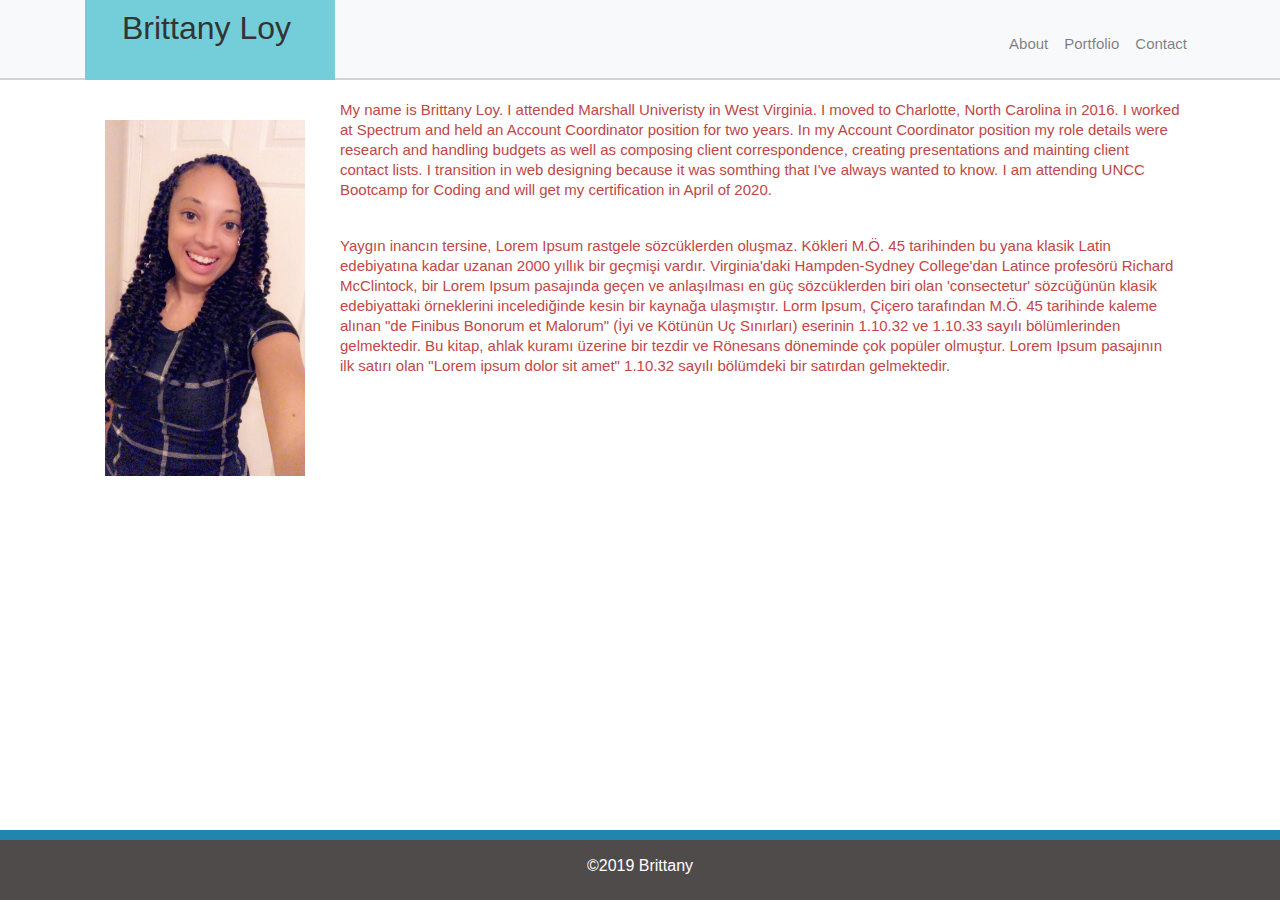
<file: index.html>
<!doctype html>
<html>

<head>
    <title>My Portfolio</title>
    <link rel="stylesheet" href="https://maxcdn.bootstrapcdn.com/bootstrap/4.0.0/css/bootstrap.min.css">
    <link rel="stylesheet" type="text/css" href="./assets/css/style.css">

</head>

<body>
    <header class="bg-light">

        <div class="container">
            <div class="row">
                <div class="col-sm">
                    <!-- <div class="col-sm name">
                    Brittany Loy

                </div> -->

                    <nav class="navbar navbar-expand-lg navbar-light">
                        <h1 class="name">Brittany Loy</h1>
                        <button class="navbar-toggler" type="button" data-toggle="collapse"
                            data-target="#navbarNavAltMarkup" aria-controls="navbarNavAltMarkup" aria-expanded="false"
                            aria-label="Toggle navigation">
                            <span class="navbar-toggler-icon"></span>
                        </button>
                        <div class="collapse navbar-collapse" id="navbarNavAltMarkup">
                            <div class="navbar-nav">
                                <a class="nav-item nav-link" href="index.html">About <span
                                        class="sr-only">(current)</span></a>
                                <a class="nav-item nav-link" href="portfolio.html">Portfolio</a>
                                <a class="nav-item nav-link" href="contact.html">Contact</a>
                            </div>
                        </div>
                    </nav>
                </div>


            </div>
        </div>



    </header>
    <div class="container">
        <img class="mypic" src="assets/images/Mypic.jpd.jpeg" alt="Brittany" width="200">

        <div class="row">
            <div class="col-sm-12">

                <p>My name is Brittany Loy. I attended Marshall Univeristy in West Virginia. I moved to Charlotte, North
                    Carolina in 2016. I worked at Spectrum and held an Account Coordinator position for two years. In my
                    Account Coordinator position my role details were research and handling budgets as well as composing
                    client correspondence, creating presentations and mainting client contact lists. I transition in web
                    designing because it was somthing that I've always wanted to know. I am attending UNCC Bootcamp for
                    Coding and will get my certification in April of 2020.</p>
                <br>
                <p>Yaygın inancın tersine, Lorem Ipsum rastgele sözcüklerden oluşmaz. Kökleri M.Ö. 45 tarihinden bu
                    yana klasik Latin edebiyatına kadar uzanan 2000 yıllık bir geçmişi vardır. Virginia'daki
                    Hampden-Sydney College'dan Latince profesörü Richard McClintock, bir Lorem Ipsum pasajında geçen
                    ve anlaşılması en güç sözcüklerden biri olan 'consectetur' sözcüğünün klasik edebiyattaki
                    örneklerini incelediğinde kesin bir kaynağa ulaşmıştır. Lorm Ipsum, Çiçero tarafından M.Ö. 45
                    tarihinde kaleme alınan "de Finibus Bonorum et Malorum" (İyi ve Kötünün Uç Sınırları) eserinin
                    1.10.32 ve 1.10.33 sayılı bölümlerinden gelmektedir. Bu kitap, ahlak kuramı üzerine bir tezdir
                    ve Rönesans döneminde çok popüler olmuştur. Lorem Ipsum pasajının ilk satırı olan "Lorem ipsum
                    dolor sit amet" 1.10.32 sayılı bölümdeki bir satırdan gelmektedir.</p>
                <br>
            </div>
        </div>

    </div>

    <div class="footer">
        <h6>©2019 Brittany</h6>
    </div>

    <script src="https://code.jquery.com/jquery-3.3.1.slim.min.js"
        integrity="sha384-q8i/X+965DzO0rT7abK41JStQIAqVgRVzpbzo5smXKp4YfRvH+8abtTE1Pi6jizo"
        crossorigin="anonymous"></script>
    <script src="https://cdnjs.cloudflare.com/ajax/libs/popper.js/1.14.7/umd/popper.min.js"
        integrity="sha384-UO2eT0CpHqdSJQ6hJty5KVphtPhzWj9WO1clHTMGa3JDZwrnQq4sF86dIHNDz0W1"
        crossorigin="anonymous"></script>
    <script src="https://stackpath.bootstrapcdn.com/bootstrap/4.3.1/js/bootstrap.min.js"
        integrity="sha384-JjSmVgyd0p3pXB1rRibZUAYoIIy6OrQ6VrjIEaFf/nJGzIxFDsf4x0xIM+B07jRM"
        crossorigin="anonymous"></script>

</body>

</html>


<!--Change backgroud-->
<!-- paragraph needs to wrap at the bottom when making smaller. -->
<!-- Add (porfolio to the contact page) -->
<!-- Add card to the contact page -->
<!-- Ask about why the contact page is not margin -->
</file>
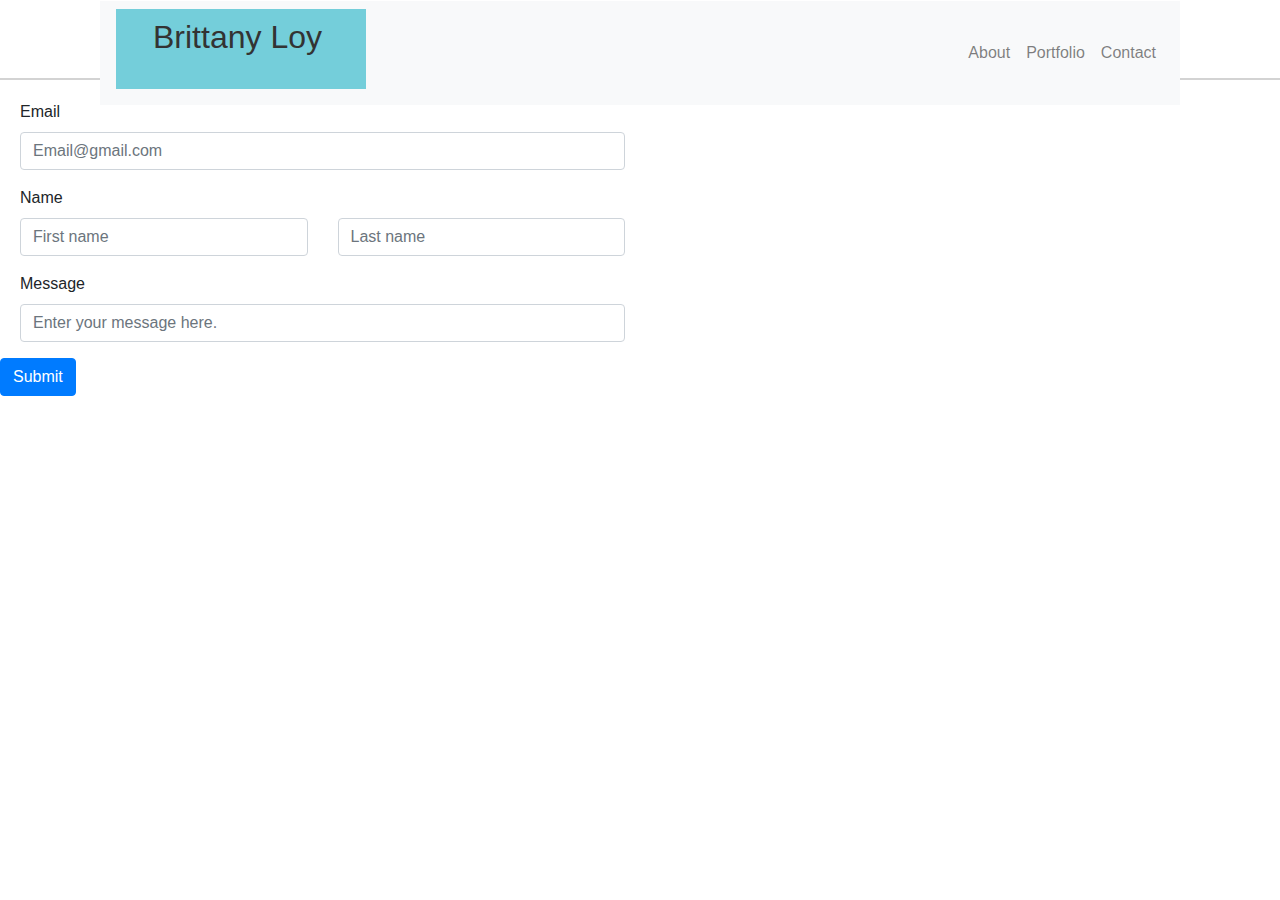
<file: contact.html>
<!doctype html>
<html>

<head>
    <title>My Portfolio</title>
    <link rel="stylesheet" type="text/css" href="./assets/css/style.css">
    <link rel="stylesheet" href="https://maxcdn.bootstrapcdn.com/bootstrap/4.0.0/css/bootstrap.min.css">
    <link rel="stylesheet" href="https://maxcdn.bootstrapcdn.com/bootstrap/4.0.0/css/bootstrap.min.css">

    <script src="https://code.jquery.com/jquery-3.3.1.slim.min.js"
        integrity="sha384-q8i/X+965DzO0rT7abK41JStQIAqVgRVzpbzo5smXKp4YfRvH+8abtTE1Pi6jizo"
        crossorigin="anonymous"></script>
    <script src="https://cdnjs.cloudflare.com/ajax/libs/popper.js/1.14.7/umd/popper.min.js"
        integrity="sha384-UO2eT0CpHqdSJQ6hJty5KVphtPhzWj9WO1clHTMGa3JDZwrnQq4sF86dIHNDz0W1"
        crossorigin="anonymous"></script>
    <script src="https://stackpath.bootstrapcdn.com/bootstrap/4.3.1/js/bootstrap.min.js"
        integrity="sha384-JjSmVgyd0p3pXB1rRibZUAYoIIy6OrQ6VrjIEaFf/nJGzIxFDsf4x0xIM+B07jRM"
        crossorigin="anonymous"></script>


</head>

<body>

    <header>

        <div class="container">
            <div class="row">
                <!-- <div class="col-sm name"> -->
                    <!-- Brittany Loy -->
                </div>
                <div class="col-sm">

                </div>
                <div class="col-sm">
                    <nav class="navbar navbar-expand-lg navbar-light bg-light">

                            <h1 class="name">Brittany Loy</h1>


                        <button class="navbar-toggler" type="button" data-toggle="collapse"
                            data-target="#navbarNavAltMarkup" aria-controls="navbarNavAltMarkup" aria-expanded="false"
                            aria-label="Toggle navigation">
                            <span class="navbar-toggler-icon"></span>
                        </button>
                        <div class="collapse navbar-collapse" id="navbarNavAltMarkup">
                            <div class="navbar-nav">
                                <a class="nav-item nav-link" href="index.html">About <span
                                        class="sr-only">(current)</span></a>
                                <a class="nav-item nav-link" href="portfolio.html">Portfolio</a>
                                <a class="nav-item nav-link" href="contact.html">Contact</a>
                            </div>
                        </div>
                    </nav>
                </div>
            </div>
        </div>


    </header>

    <div class="containter">
        <div class="row">

            <div class="col-sm-6">

                <form>
                    <div>
                        <div class="form-group">
                            <label for="inputEmail4">Email</label>
                            <input type="email" class="form-control" id="inputEmail4" placeholder="Email@gmail.com">
                        </div>
                        <div class="form-group">
                            <label for="inputName">Name</label>
                            <form>
                                    <div class="row">
                                      <div class="col">
                                        <input type="text" class="form-control" placeholder="First name">
                                      </div>
                                      <div class="col">
                                        <input type="text" class="form-control" placeholder="Last name">
                                      </div>
                                    </div>
                                  </form>


                        </div>
                    </div>
                    <div class="form-group">
                        <label for="inputMessage">Message</label>
                        <input type="text" class="form-control" id="inputMessage"
                            placeholder="Enter your message here.">
                    </div>
                    <button type="submit" class="btn btn-primary">Submit</button>

                </form>
            </div>
            </div>
        </div>
</body>

</html>

</header>
</file>
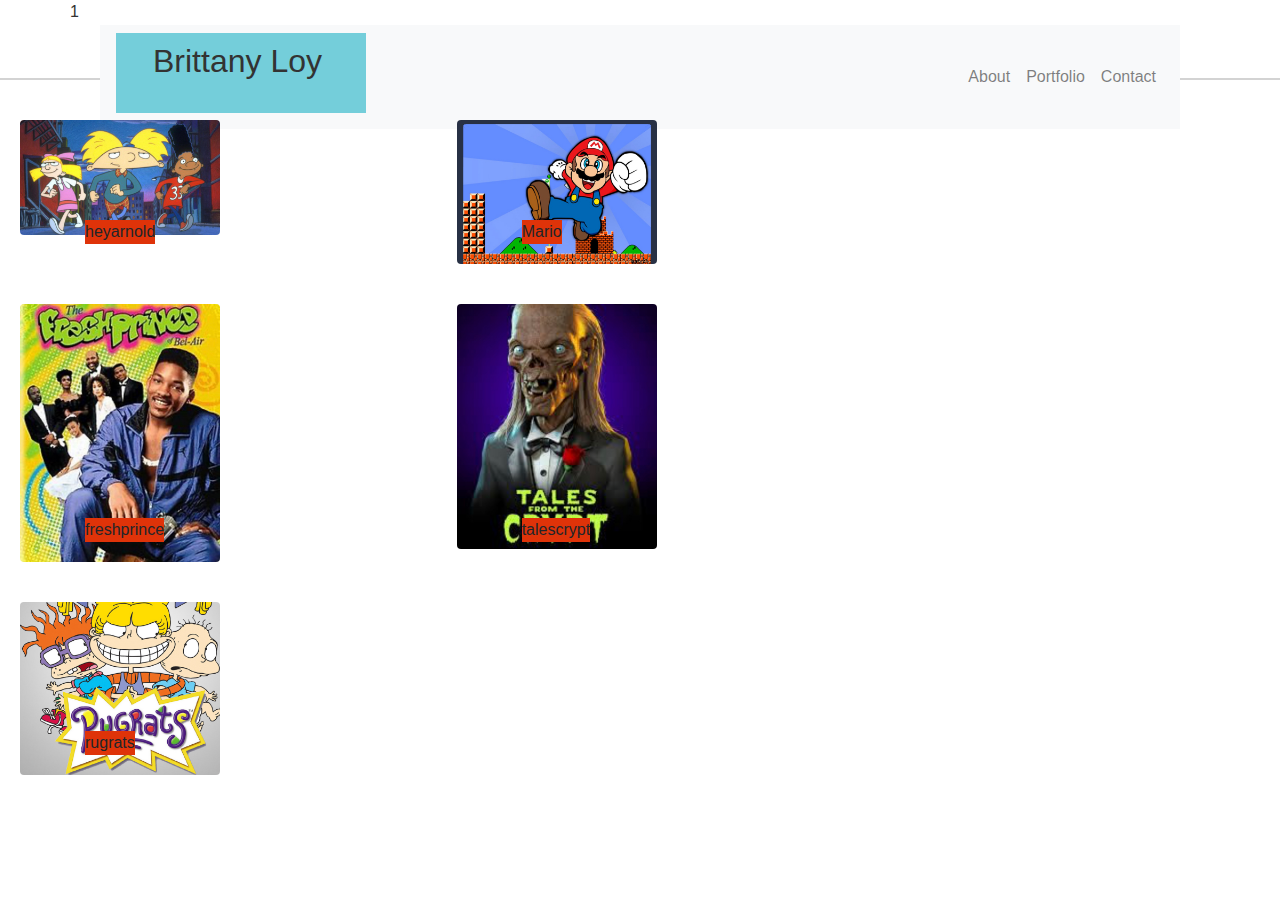
<file: portfolio.html>
<!doctype html>
<html>

<head>
    <title>My Portfolio</title>
    <link rel="stylesheet" type="text/css" href="./assets/css/style.css">
    <link rel="stylesheet" href="https://maxcdn.bootstrapcdn.com/bootstrap/4.0.0/css/bootstrap.min.css">
    <link rel="stylesheet" href="https://maxcdn.bootstrapcdn.com/bootstrap/4.0.0/css/bootstrap.min.css">

    <script src="https://code.jquery.com/jquery-3.3.1.slim.min.js"
        integrity="sha384-q8i/X+965DzO0rT7abK41JStQIAqVgRVzpbzo5smXKp4YfRvH+8abtTE1Pi6jizo"
        crossorigin="anonymous"></script>
    <script src="https://cdnjs.cloudflare.com/ajax/libs/popper.js/1.14.7/umd/popper.min.js"
        integrity="sha384-UO2eT0CpHqdSJQ6hJty5KVphtPhzWj9WO1clHTMGa3JDZwrnQq4sF86dIHNDz0W1"
        crossorigin="anonymous"></script>
    <script src="https://stackpath.bootstrapcdn.com/bootstrap/4.3.1/js/bootstrap.min.js"
        integrity="sha384-JjSmVgyd0p3pXB1rRibZUAYoIIy6OrQ6VrjIEaFf/nJGzIxFDsf4x0xIM+B07jRM"
        crossorigin="anonymous"></script>


</head>

<body>
    <header>

        <div class="container">
            <div class="row">
                <!-- <div class="col-sm name">
                    Brittany Loy -->1       
                </div>
                <div class="col-sm">

                </div>

                <div class="col-sm">
                    <nav class="navbar navbar-expand-lg navbar-light bg-light">
                        <h1 class="name">Brittany Loy</h1>

                        <button class="navbar-toggler" type="button" data-toggle="collapse"
                            data-target="#navbarNavAltMarkup" aria-controls="navbarNavAltMarkup" aria-expanded="false"
                            aria-label="Toggle navigation">
                            <span class="navbar-toggler-icon"></span>
                        </button>
                        <div class="collapse navbar-collapse" id="navbarNavAltMarkup">
                            <div class="navbar-nav">
                                <a class="nav-item nav-link" href="index.html">About <span
                                        class="sr-only">(current)</span></a>
                                <a class="nav-item nav-link" href="portfolio.html">Portfolio</a>
                                <a class="nav-item nav-link" href="contact.html">Contact</a>
                            </div>
                        </div>
                    </nav>
                </div>
    </header>


    <div class="row">
        <div class="col-sm-4">
            <img src="assets/images/heyarnold.jpeg" class="rounded" alt="heyarnold" width="200">
            <span class="shows">heyarnold</span>
        </div>

        <div class="col-sm-4">
            <img src="assets/images/Mario.jpeg" class="rounded" alt="Mario" width="200">
            <span class="shows">Mario</span>
        </div>

    </div>
    <div class="row">
        <div class="col-sm-4">
            <img src="assets/images/freshprince.jpeg" class="rounded" alt="freshprince" width="200">
            <span class="shows">freshprince</span>
        </div>
        <div class="col-sm-4">
            <img src="assets/images/talescrypt.jpeg" class="rounded" alt="talescrypt" width="200">
<span class="shows">talescrypt</span>
        </div>
    </div>
    <div class="row">
        <div class="col-sm-4">
        <img src="assets/images/rugrats.jpeg" class="rounded" alt="rugrats" width="200">
      <span class="shows">rugrats</span>

    </div>
</body>
</file>
<file: assets/css/style.css>
* {
    box-sizing: border-box;
    
  }

  body {
    font-size: 15px;
    line-height: 20px;
    color: rgb(192, 71, 71);
  }

header {
    position: relative;
    margin-bottom: 20px;
    border-bottom: 2px solid lightgray;
    height: 80px;
    color: #333;
    
}
.Links {
    position: absolute;
    top: 30px;
    right: 50px;
}

.name {
    padding: 9px 37px;
    width: 250px;
    background: rgb(116, 206, 218);
    height: 80px;
    display: inline;    
}

.text {
    
    color: black;

}

.footer::after {
        content: "";
        clear: both;
        display: table;
      }
    
/* .container {
    width: 100%;
    clear: both;

} */

.mypic {
    float: left;
}

.message {
    height: 500px;
    width: 900px;
}
img {
    margin: 20px;
}

#about, #portfolio {
    padding-right: 20px;    
    border-right: 2px solid gray;
}

#portfolio, #contact{
    padding-left: 20px;

}

.name {
    
    font-size: 2.0rem;
 
}

.mypic {

    float: left;    

}

.form-group, .form-row{
    padding-left: 20px;

}

.shows{
    z-index: 1;
    position: absolute;
    bottom: 40px;
    text-align: center;
    left: 100px;
    background: rgb(223, 51, 9);
}

.navbar{
    padding: 0;
    /* border-bottom: 2px solid lightgray;
    height: 80px; */
}

#navbarNavAltMarkup{
    justify-content: flex-end;
}

.footer{
    position: fixed;
    left: 0;
    bottom: 0;
    width: 100%;
    background-color: rgb(80, 75, 75);
    color: white;
    text-align: center;
    height: 70px;
    border-top: 10px solid rgb(34, 133, 172);
    display: flex;
    justify-content: center;
    align-items: center;
}
</file>
